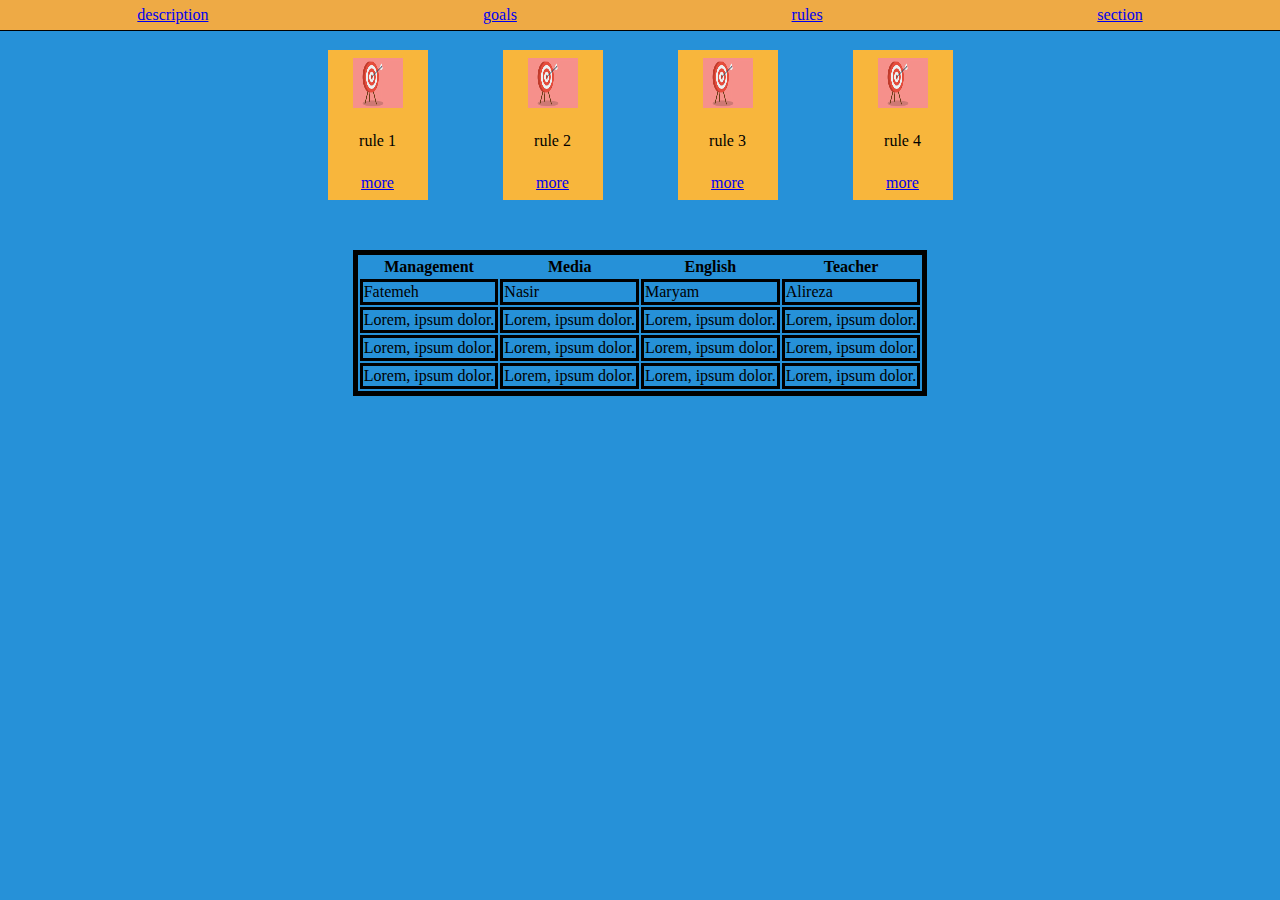
<file: index4.html>
<!DOCTYPE html>
<html lang="en">
<head>
    <meta charset="UTF-8">
    <meta http-equiv="X-UA-Compatible" content="IE=edge">
    <meta name="viewport" content="width=device-width, initial-scale=1.0">
    <title>Document</title>
    <link rel="stylesheet" href="style4.css">
</head>
<body class="calss-background">
    <header>

    <section class="class-b">
    <a  href="#">description</a>
    <a  href="#">goals</a>
    <a  href="#">rules</a>
    <a  href="#">section</a>
    </section>
    </header>
    
  
    
    <section class="class-c">
        <section class="class-d"> 
           <img src="[data-uri]">
        <p>rule 1</p>
        <a href="#">more</a>
        </section>
       
        <section class="class-d">
           <img src="[data-uri]">
        <p>rule 2</p>
        <a href="#">more</a>
        </section>
        
        <section class="class-d"><img src="[data-uri]">
        <p>rule 3</p>
        <a href="#">more</a>

        </section>
        <section class="class-d"> 
           <img src="[data-uri]">
        <p>rule 4</p>
        <a href="#">more</a>
        </section>

        <article class="class-99">
            <table class="class-100">
                <thead>
                    <th>Management</th>
                    <th>Media</th>
                    <th>English</th>
                    <th>Teacher</th>
                </thead>
                <tr>
                    <td>Fatemeh</td>
                    <td>Nasir</td>
                    <td>Maryam</td>
                    <td>Alireza</td>
                </tr>
                <tr>
                    <td>Lorem, ipsum dolor.</td>
                    <td>Lorem, ipsum dolor.</td>
                    <td>Lorem, ipsum dolor.</td>
                    <td>Lorem, ipsum dolor.</td>
                </tr>
                <tr>
                    <td>Lorem, ipsum dolor.</td>
                    <td>Lorem, ipsum dolor.</td>
                    <td>Lorem, ipsum dolor.</td>
                    <td>Lorem, ipsum dolor.</td>
                </tr>
                <tr>
                    <td>Lorem, ipsum dolor.</td>
                    <td>Lorem, ipsum dolor.</td>
                    <td>Lorem, ipsum dolor.</td>
                    <td>Lorem, ipsum dolor.</td>
                    </tr>
                    
            </table>
        </article>
</file>
<file: style4.css>
.class-b{
   position: fixed;
   display: flex;
   top: 0px;
   left: 0px; 
   align-items: center;
   justify-content: space-around;
   width: 100%;
   height: 30px;
   border-bottom: 1px solid black;
   background-color: rgb(238, 170, 69);
  
}
.class-c{
    display: flex;
    justify-content: space-around;
    align-items: center;
    max-width: 700px;
    flex-wrap: wrap;
    background-color:rgb(38, 145, 216);
    height: 150px;
    margin: 0px auto 0px auto;
    margin-top: 50px;
   
}
.class-c img{
    width: 50px;
    height: 50px;
}
.class-d{
    display: flex;
    flex-direction: column;
    justify-content: space-evenly;
    align-items: center;
    width: 100px;
    height: 150px;
    background-color:rgb(248, 182, 60);
    margin-bottom: 50px;
    margin-left:  5px;
    margin-right: 5px;
}
.calss-background{
    background-color: rgb(38, 145, 216);
}
.class-100 td {
    
    border: black 3px solid;
}
.class-99 {
    border: solid black 5px;
}
</file>
